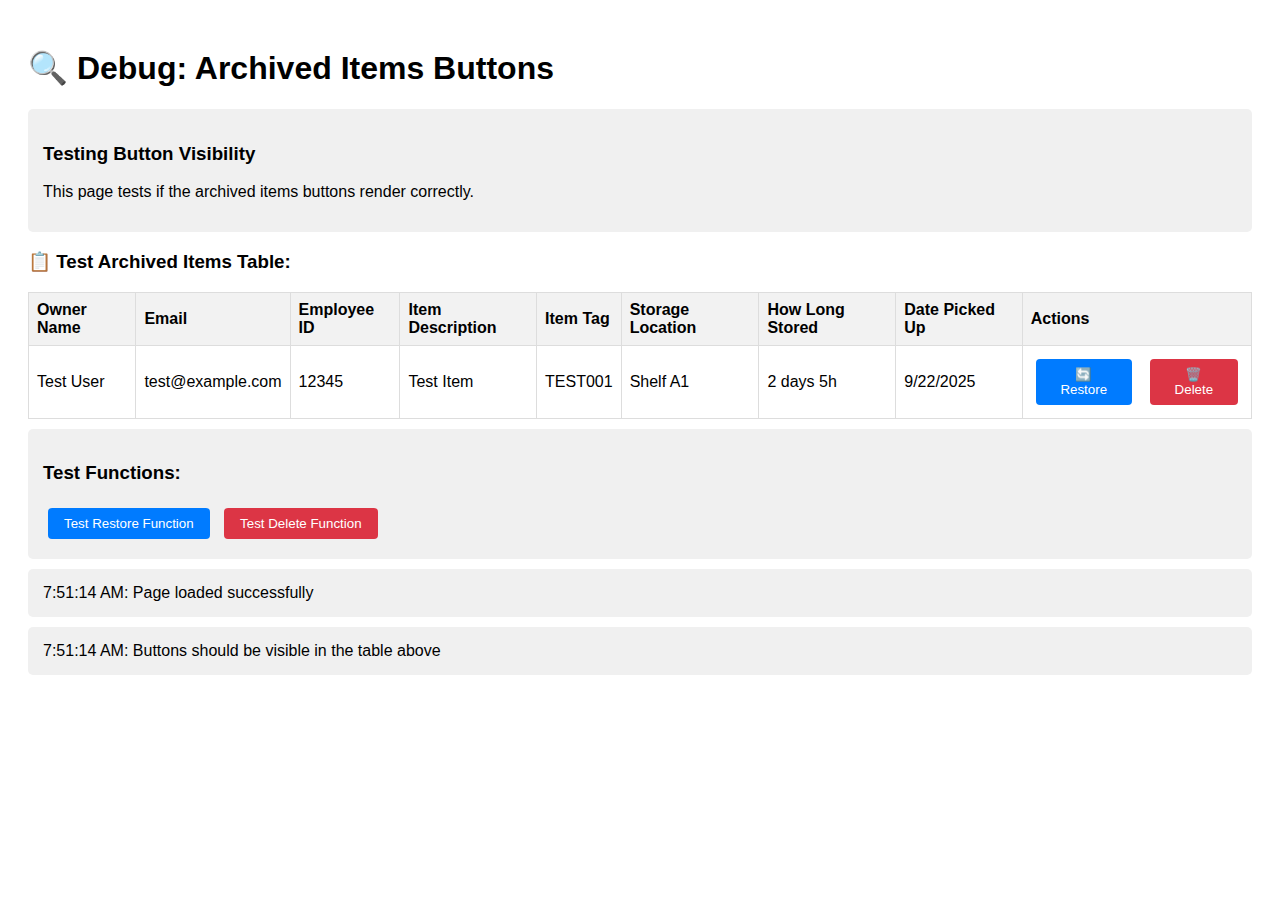
<file: debug-archived.html>
<!DOCTYPE html>
<html lang="en">
<head>
    <meta charset="UTF-8">
    <meta name="viewport" content="width=device-width, initial-scale=1.0">
    <title>Debug Archived Items</title>
    <style>
        body { font-family: Arial, sans-serif; padding: 20px; }
        .debug-info { background: #f0f0f0; padding: 15px; margin: 10px 0; border-radius: 5px; }
        .btn { padding: 8px 16px; margin: 5px; cursor: pointer; border: none; border-radius: 4px; }
        .btn-primary { background: #007bff; color: white; }
        .btn-danger { background: #dc3545; color: white; }
        table { border-collapse: collapse; width: 100%; }
        th, td { border: 1px solid #ddd; padding: 8px; text-align: left; }
        th { background-color: #f2f2f2; }
        .action-buttons { display: flex; gap: 8px; }
    </style>
</head>
<body>
    <h1>🔍 Debug: Archived Items Buttons</h1>
    
    <div class="debug-info">
        <h3>Testing Button Visibility</h3>
        <p>This page tests if the archived items buttons render correctly.</p>
    </div>

    <h3>📋 Test Archived Items Table:</h3>
    <table id="test-table">
        <thead>
            <tr>
                <th>Owner Name</th>
                <th>Email</th>
                <th>Employee ID</th>
                <th>Item Description</th>
                <th>Item Tag</th>
                <th>Storage Location</th>
                <th>How Long Stored</th>
                <th>Date Picked Up</th>
                <th>Actions</th>
            </tr>
        </thead>
        <tbody id="test-tbody">
            <tr>
                <td>Test User</td>
                <td>test@example.com</td>
                <td>12345</td>
                <td>Test Item</td>
                <td>TEST001</td>
                <td>Shelf A1</td>
                <td>2 days 5h</td>
                <td>9/22/2025</td>
                <td>
                    <div class="action-buttons">
                        <button class="btn btn-primary" onclick="testRestore('test123')" title="Restore to active inventory">
                            🔄 Restore
                        </button>
                        <button class="btn btn-danger" onclick="testDelete('test123')" title="Permanently delete this record">
                            🗑️ Delete
                        </button>
                    </div>
                </td>
            </tr>
        </tbody>
    </table>

    <div class="debug-info">
        <h3>Test Functions:</h3>
        <button class="btn btn-primary" onclick="testRestore('debug123')">Test Restore Function</button>
        <button class="btn btn-danger" onclick="testDelete('debug456')">Test Delete Function</button>
    </div>

    <div id="console-output"></div>

    <script>
        function testRestore(itemId) {
            console.log('Test restore called with ID:', itemId);
            alert('🔄 Restore function called for item: ' + itemId);
            logToPage('Restore function called for item: ' + itemId);
        }

        function testDelete(itemId) {
            console.log('Test delete called with ID:', itemId);
            const confirmed = confirm('⚠️ Test Delete Confirmation\n\nThis is just a test. Proceed?');
            if (confirmed) {
                alert('🗑️ Delete function called for item: ' + itemId);
                logToPage('Delete function called for item: ' + itemId);
            }
        }

        function logToPage(message) {
            const output = document.getElementById('console-output');
            output.innerHTML += '<div class="debug-info">' + new Date().toLocaleTimeString() + ': ' + message + '</div>';
        }

        // Test on page load
        window.onload = function() {
            logToPage('Page loaded successfully');
            logToPage('Buttons should be visible in the table above');
        };
    </script>
</body>
</html>
</file>
